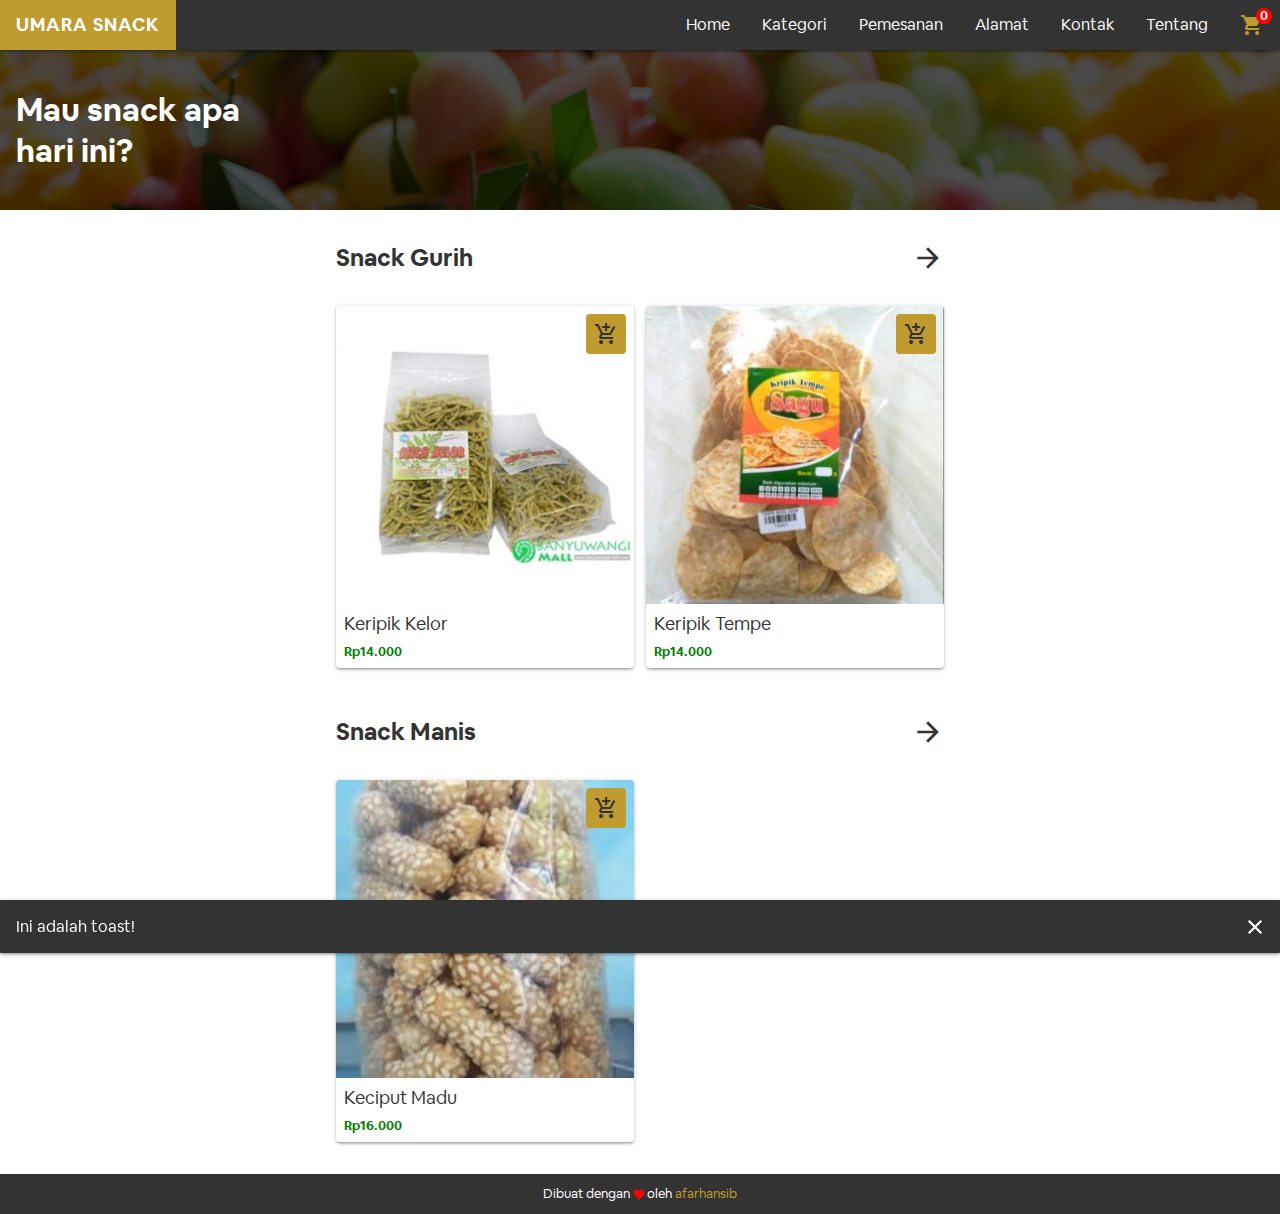
<file: index.html>
<!DOCTYPE html>
<html lang="en">

<head>
  <meta charset="utf-8">
  <title>Umara Snack</title>
  <meta name="description" content="Umara Snack Web Client">
  <meta name="viewport" content="width=device-width, minimum-scale=1.0, initial-scale=1.0, user-scalable=yes">
  <meta name="mobile-web-app-capable" content="yes">
  <meta name="apple-mobile-web-app-capable" content="yes">
  <meta name="application-name" content="Umara Snack">
  <meta name="apple-mobile-web-app-title" content="Umara Snack">
  <meta name="theme-color" content="#bf9b30">
  <meta name="msapplication-navbutton-color" content="#bf9b30">
  <meta name="apple-mobile-web-app-status-bar-style" content="black-translucent">
  <meta name="msapplication-starturl" content="/index.html">
  <link rel="stylesheet" href="assets/css/main.css" />
  <link rel="manifest" href="manifest.json">
  <link rel="icon" sizes="72x72" href="assets/img/icons/icon-72x72.png">
  <link rel="apple-touch-icon" sizes="72x72" href="assets/img/icons/icon-72x72.png">
  <link rel="icon" sizes="96x96" href="assets/img/icons/icon-96x96.png">
  <link rel="apple-touch-icon" sizes="96x96" href="assets/img/icons/icon-96x96.png">
  <link rel="icon" sizes="128x128" href="assets/img/icons/icon-128x128.png">
  <link rel="apple-touch-icon" sizes="128x128" href="assets/img/icons/icon-128x128.png">
  <link rel="icon" sizes="144x144" href="assets/img/icons/icon-144x144.png">
  <link rel="apple-touch-icon" sizes="144x144" href="assets/img/icons/icon-144x144.png">
  <link rel="icon" sizes="152x152" href="assets/img/icons/icon-152x152.png">
  <link rel="apple-touch-icon" sizes="152x152" href="assets/img/icons/icon-152x152.png">
  <link rel="icon" sizes="192x192" href="assets/img/icons/icon-192x192.png">
  <link rel="apple-touch-icon" sizes="192x192" href="assets/img/icons/icon-192x192.png">
  <link rel="icon" sizes="384x384" href="assets/img/icons/icon-384x384.png">
  <link rel="apple-touch-icon" sizes="384x384" href="assets/img/icons/icon-384x384.png">
  <link rel="icon" sizes="512x512" href="assets/img/icons/icon-512x512.png">
  <link rel="apple-touch-icon" sizes="512x512" href="assets/img/icons/icon-512x512.png">
</head>

<body>
  <div id="blocker"></div>
  <header>
    <nav>
      <div class="nav-desktop-wrapper">
        <a href="#home">Umara Snack</a>
        <ul>
          <li><a href="#home">Home</a></li>
          <li><a href="#kategori">Kategori</a></li>
          <li><a href="#pemesanan">Pemesanan</a></li>
          <li><a href="#alamat">Alamat</a></li>
          <li><a href="#kontak">Kontak</a></li>
          <li><a href="#tentang">Tentang</a></li>
          <li>
            <a href="#keranjang" class="cart">
              <i class="material-icons">shopping_cart</i>
              <span class="cart-count">0</span>
            </a>
          </li>
        </ul>
      </div>
      <div class="nav-mobile-wrapper">
        <a class="sidenav-trigger">
          <i class="material-icons">menu</i>
        </a>
        <a href="#home">Umara Snack</a>
        <a href="#keranjang" class="cart">
          <i class="material-icons">shopping_cart</i>
          <span class="cart-count">0</span>
        </a>
      </div>
    </nav>
  </header>
  <div class="sidenav" id="nav-mobile">
    <!-- <li>
  <div class="img-wrapper">
    <img src="assets/img/icons/icon-512x512.png" alt="Icon UM">
  </div>
</li> -->
    <ul>
      <li><a href="#home">Home</a></li>
      <li><a href="#kategori">Kategori</a></li>
      <li><a href="#pemesanan">Pemesanan</a></li>
      <li><a href="#alamat">Alamat</a></li>
      <li><a href="#kontak">Kontak</a></li>
      <li><a href="#tentang">Tentang</a></li>
    </ul>
    <div id="install-banner">
      <a class="btn pulse" id="install-btn">Install Aplikasi</a>
    </div>
  </div>
  <main>
    <div class="lds-grid">
      <div></div>
      <div></div>
      <div></div>
      <div></div>
      <div></div>
      <div></div>
      <div></div>
      <div></div>
      <div></div>
    </div>
  </main>
  <footer title="27 Mei 2020 - 28 Mei 2020">
    <p>Dibuat dengan</p>
    <i class="material-icons">favorite</i>
    <p> oleh
      <a rel="noreferrer" href="https://afarhansib.github.io/" target="_blank">afarhansib</a>
    </p>
  </footer>
  <div class="toast">
    <div class="toast-msg">Ini adalah toast!</div>
    <div class="toast-action">
      <!-- <div class="toast-action-button">
  <button class="btn">OK</button>
</div> -->
      <div class="toast-close">
        <button class="btn-clear"><i class="material-icons">close</i></button>
      </div>
    </div>
  </div>
  <script src="assets/js/main.js"></script>
  <script src="assets/js/db.js"></script>
  <script src="assets/js/api.js"></script>
  <script src="assets/js/router.js"></script>
  <script src="assets/js/helper.js"></script>
</body>

</html>
</file>
<file: assets/css/main.css>
/*load fonts*/

@font-face {
  font-family: 'Airbnb Cereal';
  src: url('../fonts/AirbnbCereal-Book.ttf') format('truetype');
  font-weight: normal;
  font-style: normal;
  font-display: swap;
}

@font-face {
  font-family: 'Airbnb Cereal';
  src: url('../fonts/AirbnbCereal-Bold.ttf') format('truetype');
  font-weight: bold;
  font-style: normal;
  font-display: swap;
}

@font-face {
  font-family: 'Material Icons';
  src: url('../fonts/MaterialIcons-Regular.ttf') format('truetype');
  font-style: normal;
  font-weight: 400;
  font-display: swap;
}

/*material icon*/

.material-icons {
  font-family: 'Material Icons';
  font-weight: normal;
  font-style: normal;
  font-size: 24px;
  display: inline-block;
  line-height: 1;
  text-transform: none;
  letter-spacing: normal;
  word-wrap: normal;
  white-space: nowrap;
  direction: ltr;
  -webkit-font-smoothing: antialiased;
  text-rendering: optimizeLegibility;
  -moz-osx-font-smoothing: grayscale;
  font-feature-settings: 'liga';
}

* {
  margin: 0;
  padding: 0;
  transition: .2s;
  box-sizing: border-box;
  text-decoration: none;
  color: var(--color-text);
  font-family: "Airbnb Cereal", sans-serif;
  /*box-shadow: 0 0 0 1px red;*/
}

:root {
  --color-theme: #bf9b30;
  --color-text: #333333;
  --color-black-hover: #5d5b5b;
  --color-white: #ffffff;
  --color-white-hover: #efefef;
  --color-black: #333333;
  --color-theme-hover: #ecc44a;
  --color-green: green;
  --color-theme-hover2: #f3cf63;
}

html {
  height: -webkit-fill-available;
}

body {
  position: relative;
  min-height: 100vh;
  min-height: -webkit-fill-available;


}

img {
  width: 100%;
}

body {
  background-color: var(--color-white);
}

a {
  color: var(--color-theme);
}

header {
  position: fixed;
  width: 100%;
  z-index: 9;
}

#install-banner {
  position: absolute;
  /*position: fixed;*/
  bottom: 0;
  display: none;
  width: 15rem;
  text-align: center;
  padding: 1rem;
}

a.btn,
button.btn {
  background-color: var(--color-theme);
  font-weight: bold;
  text-transform: uppercase;
  letter-spacing: 1px;
  color: var(--color-black) !important;
  cursor: pointer;
  border-radius: 4px;
  -webkit-user-select: none;
  border: none;
  padding: 0.5rem;
}

a.btn:hover,
button.btn:hover {
  background-color: var(--color-theme-hover) !important;
  /*transform: scale(1.02);*/
}

[class*='nav'] {
  -webkit-user-select: none;
}

.nav-desktop-wrapper {
  display: none;
}

.nav-desktop-wrapper {
  justify-content: space-between;
  height: 50px;
  background-color: var(--color-black);
}

.nav-desktop-wrapper a {
  color: var(--color-white);
}

.nav-desktop-wrapper a:hover {
  background-color: var(--color-theme);
}

.nav-desktop-wrapper a:hover i {
  color: var(--color-text);
}

.nav-desktop-wrapper>a {
  text-transform: uppercase;
  font-weight: bold;
  font-size: large;
  padding: 0 1rem;
  letter-spacing: 1px;
  line-height: 50px;
}

.nav-desktop-wrapper ul {
  display: flex;
  list-style-type: none;
}

.nav-desktop-wrapper ul li a {
  display: block;
  padding: 0 1rem;
  line-height: 50px;
}

.nav-desktop-wrapper ul li a i {
  color: var(--color-theme);
  display: block;
  line-height: 50px;
}

#blocker {
  position: fixed;
  width: 100%;
  height: 100%;
  background-color: var(--color-black);
  z-index: 10;
  opacity: 0;
  pointer-events: none;
}

#blocker.show {
  opacity: 0.8;
  pointer-events: all;
}

.sidenav {
  height: 100%;
  /*width: 0;*/
  width: 15rem;
  position: fixed;
  z-index: 11;
  /*padding-bottom: 6rem;*/
  top: 0;
  /*left: 0;*/
  left: -15rem;
  overflow-x: hidden;
  background-color: var(--color-black);
}

.sidenav ul {
  height: calc(100% - 5.3125rem);
  overflow: auto;
}

.sidenav.show {
  /*width: 15rem;*/
  box-shadow: 10px 0px 20px 0 rgba(0, 0, 0, .2);
  left: 0;
}

.sidenav .img-wrapper {
  padding: 2rem;
  text-align: center;
}

.sidenav img {
  width: 60%;
}

a.cart {
  position: relative;
}

.cart span {
  position: absolute;
  top: 0.5rem;
  right: 0.5rem;
  display: block;
  background-color: red;
  padding: 0.5rem 0.25rem;
  font-size: small;
  line-height: 0rem;
  height: 1rem;
  border-radius: 50%;
  font-weight: bold;
  color: var(--color-white);
}

.sidenav a {
  color: var(--color-white);
  display: block;
  padding: 1rem;
  width: 100%;
}

.sidenav a:hover {
  color: var(--color-text);
  background-color: var(--color-theme);
}

.nav-mobile-wrapper {
  display: flex;
  justify-content: space-between;
  height: 50px;
  background-color: var(--color-black);
}

.nav-mobile-wrapper a {
  color: var(--color-white);
}

.nav-mobile-wrapper a:hover {
  background-color: var(--color-theme);
  color: var(--color-text);
}

.nav-mobile-wrapper a:hover i {
  color: var(--color-text);
}

.nav-mobile-wrapper>a {
  text-transform: uppercase;
  letter-spacing: 1px;
  font-weight: bold;
  font-size: large;
  padding: 0 1rem;
  line-height: 50px;
}

.nav-mobile-wrapper a {
  display: block;
  padding: 0 1rem;
  line-height: 50px;
  cursor: pointer;
}

.nav-mobile-wrapper a i {
  color: var(--color-theme);
  display: block;
  line-height: 50px;
}


footer {
  position: absolute;
  width: 100%;
  bottom: 0;
}

main {
  padding-top: 50px;
  padding-bottom: 40px;
}

footer {
  background-color: var(--color-black);
  text-align: center;
  font-size: small;
  height: 40px;
  overflow: hidden;
  display: flex;
  justify-content: center;
}

footer>* {
  color: var(--color-white);
  line-height: 40px;
  margin: 0 !important;
}

footer i {
  display: block !important;
  padding: 0 2px;
  font-size: small !important;
  color: red;
  line-height: 42px !important;
}

.lds-grid {
  display: block;
  position: absolute;
  width: 80px;
  height: 80px;
  left: calc(50% - 40px);
  top: calc(50% - 40px);
}

.lds-grid div {
  position: absolute;
  width: 16px;
  height: 16px;
  background: var(--color-black);
  animation: lds-grid 1.2s linear infinite;
}

.lds-grid div:nth-child(1) {
  top: 8px;
  left: 8px;
  animation-delay: 0s;
}

.lds-grid div:nth-child(2) {
  top: 8px;
  left: 32px;
  animation-delay: -0.4s;
}

.lds-grid div:nth-child(3) {
  top: 8px;
  left: 56px;
  animation-delay: -0.8s;
}

.lds-grid div:nth-child(4) {
  top: 32px;
  left: 8px;
  animation-delay: -0.4s;
}

.lds-grid div:nth-child(5) {
  top: 32px;
  left: 32px;
  animation-delay: -0.8s;
}

.lds-grid div:nth-child(6) {
  top: 32px;
  left: 56px;
  animation-delay: -1.2s;
}

.lds-grid div:nth-child(7) {
  top: 56px;
  left: 8px;
  animation-delay: -0.8s;
}

.lds-grid div:nth-child(8) {
  top: 56px;
  left: 32px;
  animation-delay: -1.2s;
}

.lds-grid div:nth-child(9) {
  top: 56px;
  left: 56px;
  animation-delay: -1.6s;
}

@keyframes lds-grid {

  0%,
  49% {
    /*opacity: 1;*/
    background-color: var(--color-black);
  }

  50%,
  100% {
    background-color: var(--color-theme);
    /*opacity: 0.5;*/
  }
}

@media screen and (min-width: 700px) {
  .nav-desktop-wrapper {
    display: flex;
  }

  .nav-mobile-wrapper {
    display: none;
  }
}

.container {
  padding: 1rem;
  max-width: 640px;
  margin: auto;
}

/*page home*/
.hero {
  height: 10rem;
  overflow: hidden;
  position: relative;
}

.overlay {
  position: absolute;
  background-color: rgba(0, 0, 0, 0.7);
  width: 100%;
  height: 100%;
  font-weight: bold;
  font-size: xx-large;
  padding: 1rem;
  display: flex;
  align-items: start;
  justify-content: center;
  flex-direction: column;
}

.overlay p {
  color: var(--color-white);
  margin: 0;
}

.cat-wrapper {
  margin-bottom: 1rem;
}

.cat-wrapper:not(:first-child) {
  margin-top: 2rem;
}

.cat-head {
  display: flex;
  justify-content: space-between;
  padding: 1rem 0;
  overflow: hidden;
  margin-bottom: 1rem;
  border-radius: 4px;
}

.cat-head:hover {
  padding: 1rem;
  background-color: var(--color-theme);
}

span.cat-more i {
  font-size: xx-large;
  display: block;
}

.cat-title {
  font-weight: bold;
  font-size: x-large;
}

a.cat-more i {
  font-size: xx-large !important;
}

.item-wrapper {
  position: relative;
  /*width: 10rem;*/
  /*margin-right: 1rem;*/
}

a.item {
  display: block;
  /*width: 10rem;*/
  /*margin-right: 0.5rem;*/
  /*box-shadow: 1px 1px 2px 0 rgba(0, 0, 0, 0.6);*/
  border-radius: 4px;
}

.cat-item-list {
  display: grid;
  /*margin-top: 1rem;*/
  grid-template-columns: repeat(2, calc(50% - 0.375rem));
  grid-gap: 0.75rem;
}

.item-add a.btn {
  width: 100%;
  display: block;
  height: 40px;
  padding: 0.5rem;
  text-align: center;
}

.item-name {
  font-size: large;
  padding: 0.5rem;
}

.item-price {
  font-weight: bold;
  color: green;
  padding: 0 0.5rem 0.5rem;
  font-size: small;
}

.item-thumbnail {
  border-radius: 4px 4px 0 0;
  overflow: hidden;
  position: relative;
}

.item-add {
  position: absolute;
  right: 0.5rem;
  top: 0.5rem;
  z-index: 1;
}



.item-thumbnail img {
  display: block;
}

/* toast */
.toast {
  position: fixed;
  bottom: -53px;
  background-color: var(--color-black);
  width: 100%;
  z-index: 8;
  display: flex;
  justify-content: space-between;
}

.toast.show {
  bottom: 0;
}

.toast-msg {
  color: var(--color-white);
  padding: 1rem;
}

.toast-action {
  display: flex;
}

button:focus {
  outline: none;
}

.toast-action-button {
  display: flex;
  justify-content: center;
  align-items: center;
}

.toast-close .btn-clear {
  /* width: 40px; */
  /* height: 40px; */
  width: 34px;
  height: 34px;
  padding: 0;
  line-height: 50px;
}

.btn-clear {
  background-color: unset !important;
  border: none;
  font-weight: bold;
  color: var(--color-white) !important;
  text-transform: uppercase;
  cursor: pointer;
  letter-spacing: 1px;
  border-radius: 4px;
  -webkit-user-select: none;
}

.btn-clear>i {
  color: var(--color-white);
}

.toast-close {
  width: 50px;
  display: flex;
  justify-content: center;
  align-items: center;
}

.btn-clear:hover {
  background-color: var(--color-black-hover) !important;
}

.product-image {
  position: relative;
}

h3.product-price {
  margin: 0;
}

.top-bar {
  position: absolute;
  width: 100%;
  height: 40px;
  display: flex;
  justify-content: space-between;
}

.stock-availability {
  background-color: green;
  color: var(--color-white);
  border-radius: 4px;
  padding: 0 1rem;
  /* line-height: 40px; */
  align-items: center;
  display: flex;
}

.stock-availability * {
  color: var(--color-white);
  /* line-height: 40px; */
  display: block;
}

.stock-availability span {
  margin-right: 10px;
}

.product-image img {
  display: block;
  border-radius: 4px;
}

h2.product-name {
  padding: 1rem 0 0.5rem;
}

h3.product-price {
  color: green;
  /* padding: 0.5rem 0; */
}

p.product-desc {
  padding-top: 1rem;
  margin-bottom: 10px;
}

.bottom-bar {
  position: fixed;
  z-index: 7;
  background-color: var(--color-black);
  display: grid;
  width: 100%;
  left: 0;
  height: 50px;
  bottom: 0;
  grid-template-columns: auto 42px 42px 50px;
}

.add-to-cart-btn {
  width: 50px;
  display: flex;
  justify-content: center;
  align-items: center;
}

.fav-btn,
.share-btn {
  width: 42px;
  display: flex;
  justify-content: flex-end;
  align-items: center;
}

.add-to-cart-btn .btn,
.fav-btn .btn,
.share-btn .btn {
  width: 34px;
  height: 34px;
  padding: 0;
  line-height: 50px;
}

.buy-btn .btn {
  width: 100%;
  height: 100%;
}

.buy-btn {
  padding: 8px 0 8px 8px;
}

/*all page*/
.top-bar-page {
  display: flex;
}

button.btn.back-btn {
  margin-right: 1rem
}

button.btn.back-btn i {
  display: block;
  width: 100%;
  height: 100%;
}

ul.cat-links {
  list-style-type: none;
  margin-top: 1rem;
}

li.cat-link {
  margin-bottom: 0.5rem;
}

li.cat-link a {
  background-color: var(--color-theme);
  border-radius: 4px;
  display: flex;
  padding: 1rem;
  width: 100%;
  justify-content: space-between;
}

li.cat-link a h3 {
  margin: 0;
}

li.cat-link a span {
  display: block;
}


/*li.cat-link a:hover {
    background-color: #f3cf63;
}*/
.ripple {
  background-position: center;
  transition: background 0.2s;
}

.ripple:hover {
  background: var(--color-theme-hover) radial-gradient(circle, transparent 1%, var(--color-theme-hover) 1%) center/15000%;
}

.ripple:active {
  background-color: var(--color-theme-hover2);
  background-size: 100%;
  transition: background 0s;
}

/*cat all item*/
.cat-all-item-list {
  display: grid;
  margin-top: 1rem;
  grid-template-columns: repeat(2, calc(50% - 0.375rem));
  grid-gap: 0.75rem;
}

.cat-all-item-list .item-wrapper {
  margin: 0;
  width: unset;
}

.cat-all-item-list .item-wrapper a {
  width: unset;
  margin: 0;
}

/* all static page*/
.static-wrapper {
  margin-top: 1rem;
}

p {
  margin: 1rem 0;
}

ul {
  list-style-type: none;
}

ol {
  margin-inline-start: 2rem;
}

blockquote {
  display: block;
  padding: 1rem;
  margin-bottom: 1rem;
  border-radius: 4px;
  background-color: var(--color-white-hover);
}

div#map {
  margin-top: 1rem;
  width: 100%;
  height: 400px;
  border-radius: 4px;
}

div#openMap {
  margin-top: 1rem;
  width: 100%;
  height: 400px;
  border-radius: 4px;
  overflow: hidden;
}

a.btn.full.with-icon {
  display: flex;
  justify-content: space-between;
  align-items: center;
  margin-bottom: 0.5rem;
}

.lowercase {
  text-transform: lowercase;
}

.capitalize {
  text-transform: capitalize;
}

h3 {
  margin: 1rem 0 0.5rem 0;
}

svg {
  width: 22px;
  height: 22px;
  fill: var(--color-black);
}

p.app {
  text-align: center;
  margin-top: 3rem;
  color: var(--color-black-hover);
}

/*cart item*/

.wrapper {
  margin-top: 1rem;
  padding-bottom: 8rem;
}

.cart-item {
  margin-bottom: 0.75rem;
  display: flex;
  border-radius: 4px;
  background-color: var(--color-white-hover);
}

.top-sec {
  display: grid;
  grid-template-columns: auto 50px;
}

.bot-sec {
  display: flex;
  justify-content: space-between;
}

.bot-sec {
  display: flex;
}

.item-detail-wrapper {
  width: 100%;
}

.del-btn-wrapper i {
  color: var(--color-black);
}

.del-btn-wrapper {
  width: 50px;
  height: 50px;
  display: flex;
  justify-content: center;
  align-items: center;
}

.prod-name-wrapper {
  padding-left: 1rem;
  font-size: larger;
}

.del-btn-wrapper button.btn-clear {
  height: 2rem;
  width: 2rem;
  display: flex;
  justify-content: center;
  align-items: center;
}

.prod-name-wrapper p {
  margin-bottom: 0;
}

.price-wrapper * {
  padding-right: 1rem;
  color: var(--color-green);
  font-weight: bold;
}

.price-wrapper {
  display: flex;
  align-items: flex-end;
}

form.qty .btn {
  width: 2rem;
  height: 2rem;
  padding: 0;
  display: flex;
  justify-content: center;
  align-items: center;
}

form.qty {
  padding: 1rem;
  display: flex;
}

form.qty input {
  width: 3rem;
  height: 2rem;
  border: none;
  text-align: center;
  display: block;
  font-size: large;
}

.img-wrapper {
  width: 5rem;
}

.cart-item .img {
  background-position: center;
  width: 7rem;
  border-radius: 4px 0 0 4px;
  background-size: cover;
}

.del-btn-wrapper .btn-clear.light:hover {
  background-color: var(--color-white) !important;
}

button.btn.plus-btn {
  border-radius: 0 4px 4px 0;
}

button.btn.minus-btn {
  border-radius: 4px 0 0 4px;
}

/*shadow for all*/
header,
.toast,
a.item,
.cart-item {
  box-shadow: 0 2px 2px 0 rgba(0, 0, 0, 0.14), 0 3px 1px -2px rgba(0, 0, 0, 0.12), 0 1px 5px 0 rgba(0, 0, 0, 0.2);
}

a.item:hover,
.cart-item:hover {
  box-shadow: 0 2px 4px 0 rgba(0, 0, 0, 0.14), 0 3px 9px -2px rgba(0, 0, 0, 0.12), 0 1px 7px 0 rgba(0, 0, 0, 0.2);
}

/*keranjang*/
.bot-bar {
  background-color: var(--color-black);
  /* color: var(--color-white); */
  position: fixed;
  width: 100%;
  left: 0;
  z-index: 3;
  bottom: 0;
  padding: 1rem;
}

.subtotal-wrapper * {
  color: var(--color-white);
  margin: 0;
}

.subtotal-wrapper {
  display: flex;
  align-items: center;
  justify-content: space-between;
}

.subtotal-wrapper h2 {
  /* color: var(--color-green); */
}

.checkout-wrapper {
  margin-top: 1rem;
  display: flex;
  justify-content: flex-end;
}

/*pulse :3*/
.pulse {

  position: relative;
  box-shadow: 0 0 0 0 var(--color-theme);
  -webkit-animation: pulse 1s infinite cubic-bezier(0.24, 0, 0.38, 1);
  -moz-animation: pulse 1s infinite cubic-bezier(0.24, 0, 0.38, 1);
  -ms-animation: pulse 1s infinite cubic-bezier(0.24, 0, 0.38, 1);
  animation: pulse 1s infinite cubic-bezier(0.24, 0, 0.38, 1);
}

.pulse:hover {
  -webkit-animation: none;
  -moz-animation: none;
  -ms-animation: none;
  animation: none;
}

@-webkit-keyframes pulse {
  to {
    box-shadow: 0 0 0 10px rgba(232, 76, 61, 0);
  }
}

@-moz-keyframes pulse {
  to {
    box-shadow: 0 0 0 10px rgba(232, 76, 61, 0);
  }
}

@-ms-keyframes pulse {
  to {
    box-shadow: 0 0 0 10px rgba(232, 76, 61, 0);
  }
}

@keyframes pulse {
  to {
    box-shadow: 0 0 0 10px rgba(232, 76, 61, 0);
  }
}
</file>
